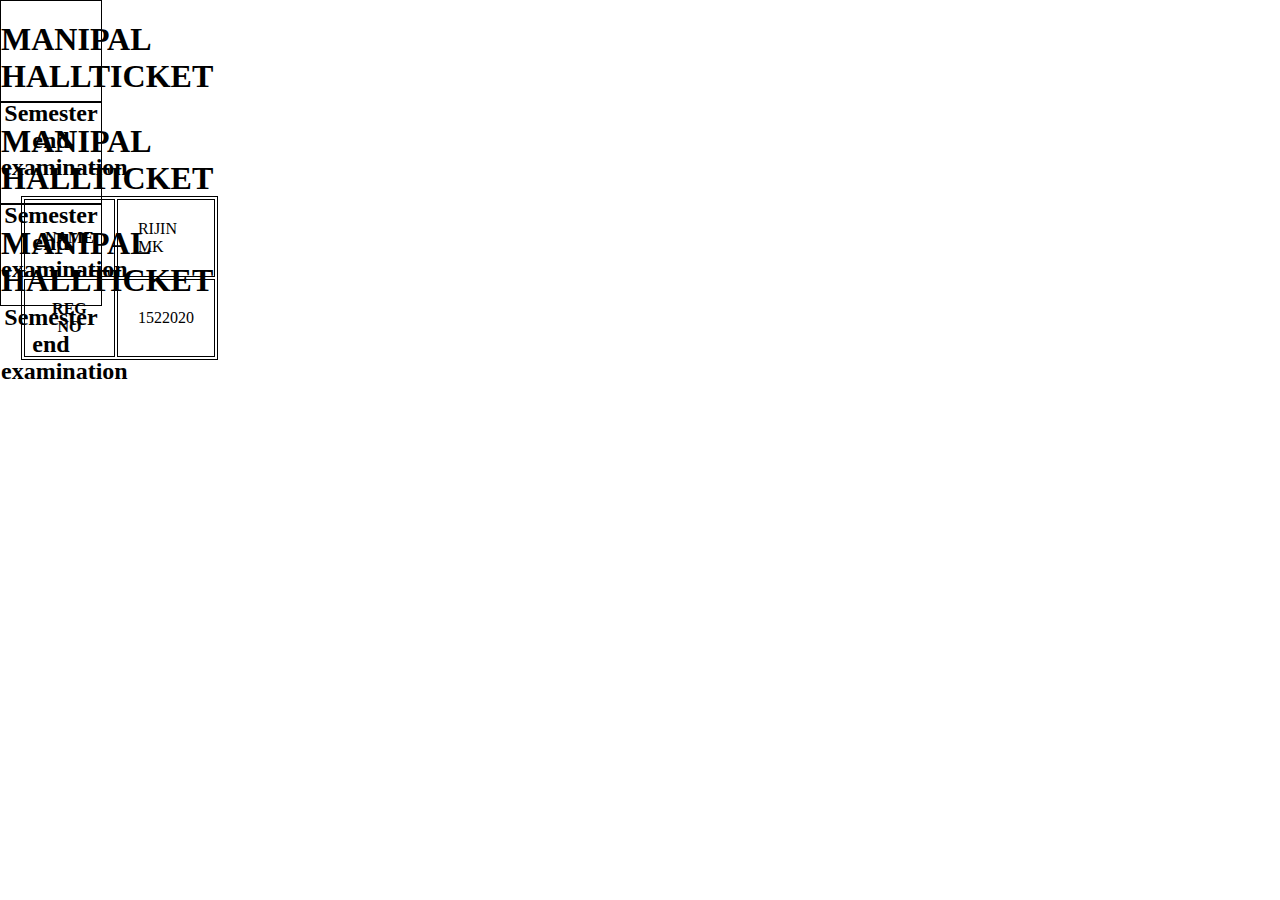
<file: trial/test-css-print.html>
<!DOCTYPE html>
<html lang="en">
<head>
  <meta charset="UTF-8">
  <meta name="viewport" content="width=, initial-scale=1.0">
  <meta http-equiv="X-UA-Compatible" content="ie=edge">
  <title>Document</title>
  <style>
    *{
      margin:0px;
      padding:0px;
    }
    .print{
      width:100px;
      height:100px;
      border:1px solid #000;
    }
    .print h1{
      position:relative;
      top:20px;
    }
    .print h2{
      position:relative;
      top:25px;
    }
    table{
      border:1px solid #000;
      position:relative;
      top:40px;
      width:60%;
      margin-left:20%;
    }
    table td, table th{
      border:1px solid #000;
      padding:20px;
    }
    @media print{
      .print{
        width:21cm;
        height:30cm;
      }
    }
  </style>
</head>
<body>
  <div class="print">
    <h1 align="center">MANIPAL HALLTICKET</h1>
    <h2 align="center">Semester end examination</h2>
    <table>
      <tr>
        <th>NAME</th>
        <td>RIJIN MK</td>
      </tr>
      <tr>
        <th>REG NO</th>
        <td>1522020</td>
      </tr>
    </table>
  </div>
  
  <div class="print">
    <h1 align="center">MANIPAL HALLTICKET</h1>
    <h2 align="center">Semester end examination</h2>
  </div>
  
  <div class="print">
    <h1 align="center">MANIPAL HALLTICKET</h1>
    <h2 align="center">Semester end examination</h2>
  </div>
</body>
</html>
</file>
